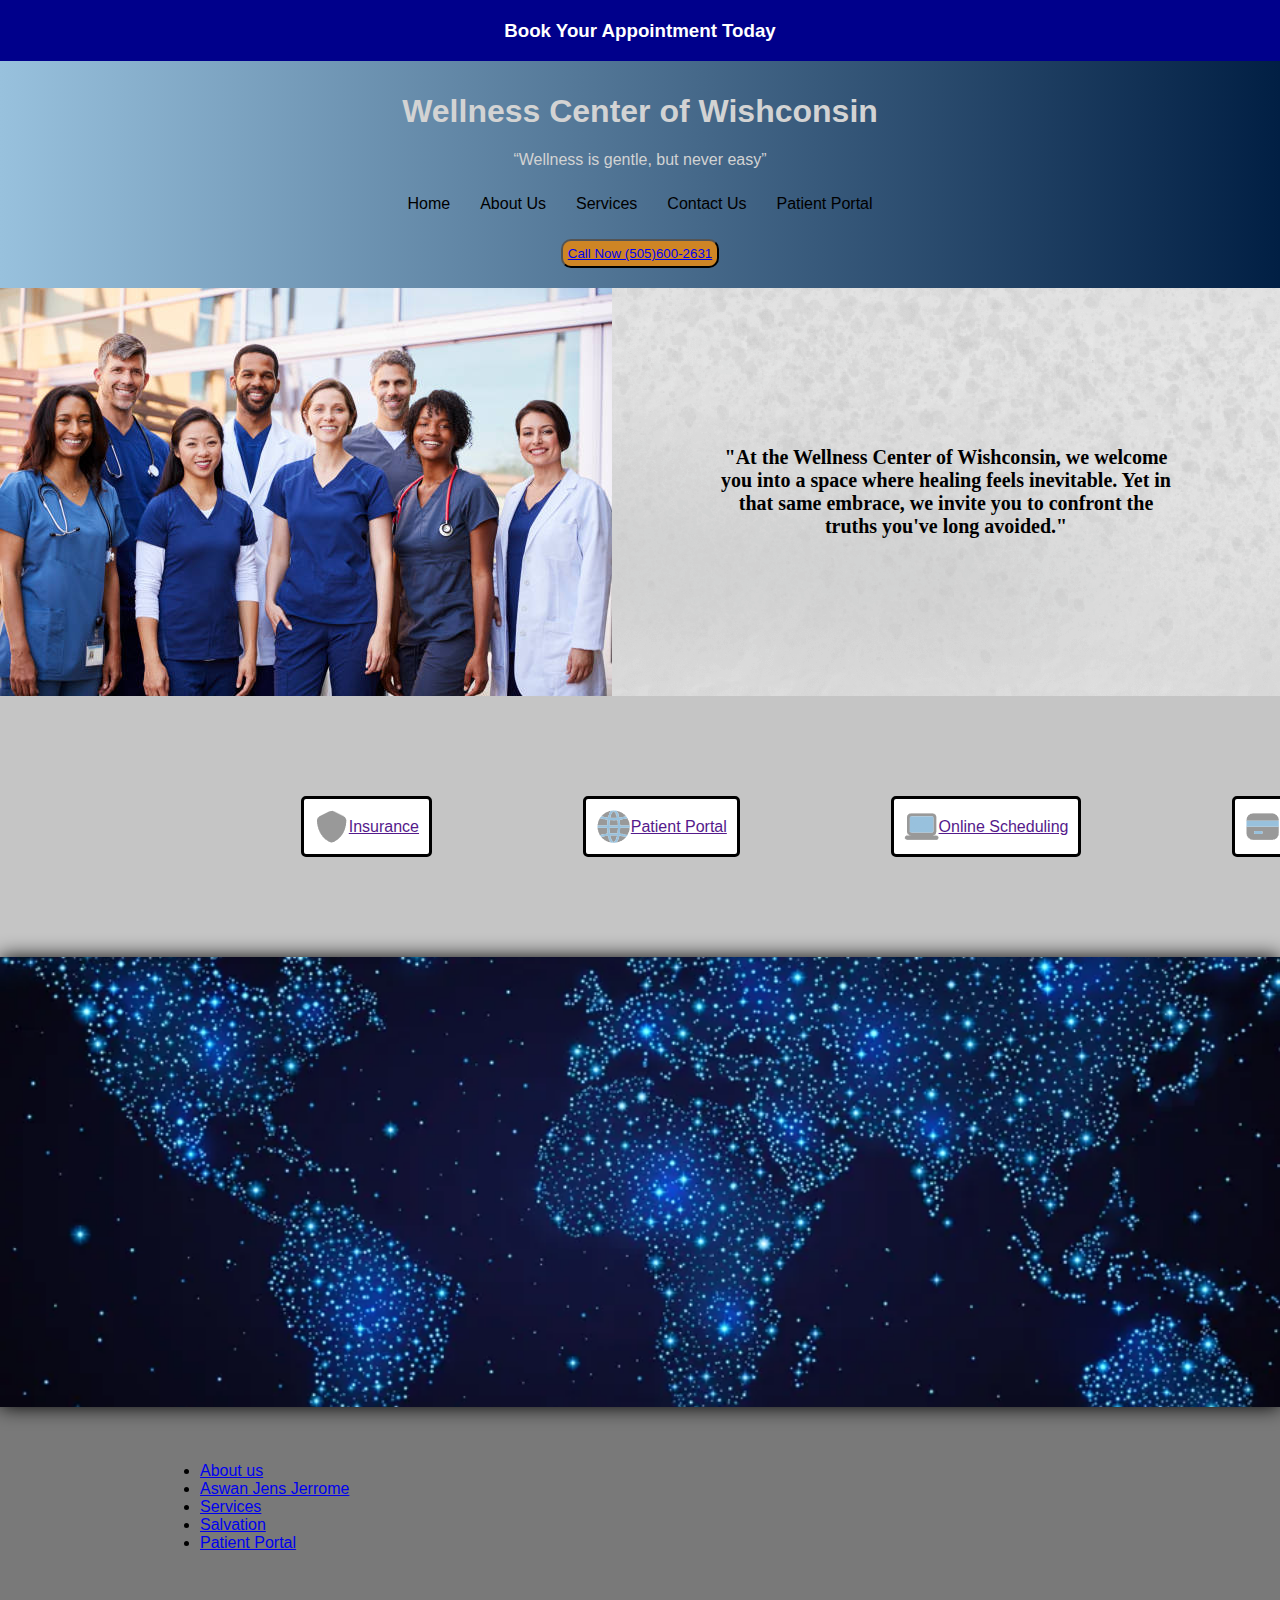
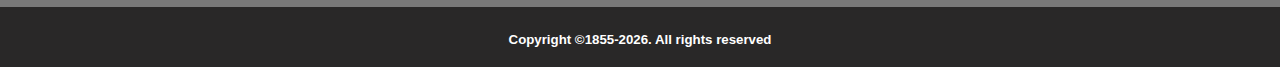
<file: index.html>
<!doctype html>
<html lang="en">
  <head>
    <meta charset="UTF-8" />
    <meta name="viewport" content="width=device-width, initial-scale=1.0" />
    <link rel="stylesheet" href="style.css" />
    <title>Wellness Center of Wishconsin</title>
  </head>

  <div class="top__banner">
    <h3>Book Your Appointment Today</h3>
  </div>

  <header>
    <h1>Wellness Center of Wishconsin</h1>
    <p>“Wellness is gentle, but never easy”</p>
    <ul class="top__nav">
      <li><a href="/index.html">Home</a></li>
      <li><a href="/pages/about_us.html">About Us</a></li>
      <li><a href="/pages/services.html">Services</a></li>
      <li><a href="/pages/contact_us.html">Contact Us</a></li>
      <li><a href="/pages/patient_portal.html">Patient Portal</a></li>
    </ul>

    <button class="call__btn">
      <a href="#909-390-0003">Call Now (505)600-2631</a>
    </button>
  </header>
  <body>
    <div class="mission__hero">
      <img src="images/doctors_group.png" class="mission__doctors" alt="" />
      <p class="mission">
        "At the Wellness Center of Wishconsin, we welcome you into a space where
        healing feels inevitable. Yet in that same embrace, we invite you to
        confront the truths you've long avoided."
      </p>
    </div>

    <div class="info__container">
      <div class="info__container-links">
        <div class="info__link">
          <img src="images/shield.png" alt="we_bring_gentle_joy" />
          <a href="">Insurance</a>
        </div>
        <div class="info__link">
          <img src="images/globe-alt-2.png" alt="we_kindly_have_patience" />
          <a href="">Patient Portal</a>
        </div>
        <div class="info__link">
          <img src="images/laptop.png" alt="control_thy_self_with_kindness" />
          <a href="">Online Scheduling</a>
        </div>
        <div class="info__link">
          <img
            src="images/credit-card-alt.png"
            alt="be_faithful_to_his_goodness"
          />
          <a href="">Billing</a>
        </div>
        <div class="info__link">
          <img src="images/donate-heart.png" alt="make_us_whole" />
          <a href="">Donate</a>
        </div>
      </div>
    </div>

    <div class="map">
      <iframe
        class="map__cords"
        src="https://www.google.com/maps/embed?pb=!1m18!1m12!1m3!1d15647.161268045278!2d142.18970026166318!3d11.350020659514104!2m3!1f0!2f0!3f0!3m2!1i1024!2i768!4f13.1!3m3!1m2!1s0x671058251b0ebcb3%3A0xc2b6c6da0e02933d!2sMariana%20Trench!5e0!3m2!1sen!2sus!4v1769845891855!5m2!1sen!2sus"
        width="1000"
        height="450"
        style="border: 0"
        allowfullscreen=""
        loading="lazy"
        referrerpolicy="no-referrer-when-downgrade"
      ></iframe>
    </div>
  </body>

  <footer class="footer">
    <div class="footer__items">
      <ul class="quicklinks">
        <li><a href="/pages/about_us.html">About us</a></li>
        <li>
          <a href="/website_2/Aswan_Jens_Jerrome.html">Aswan Jens Jerrome</a>
        </li>
        <li><a href="/pages/services.html">Services</a></li>
        <li><a href="/website_2/s_a_l_v_a_t_i_o_n.html">Salvation</a></li>
        <li><a href="#">Patient Portal</a></li>
      </ul>
    </div>

    <h5 class="copr">Copyright ©1855-2026. All rights reserved</h5>
  </footer>
</html>
</file>
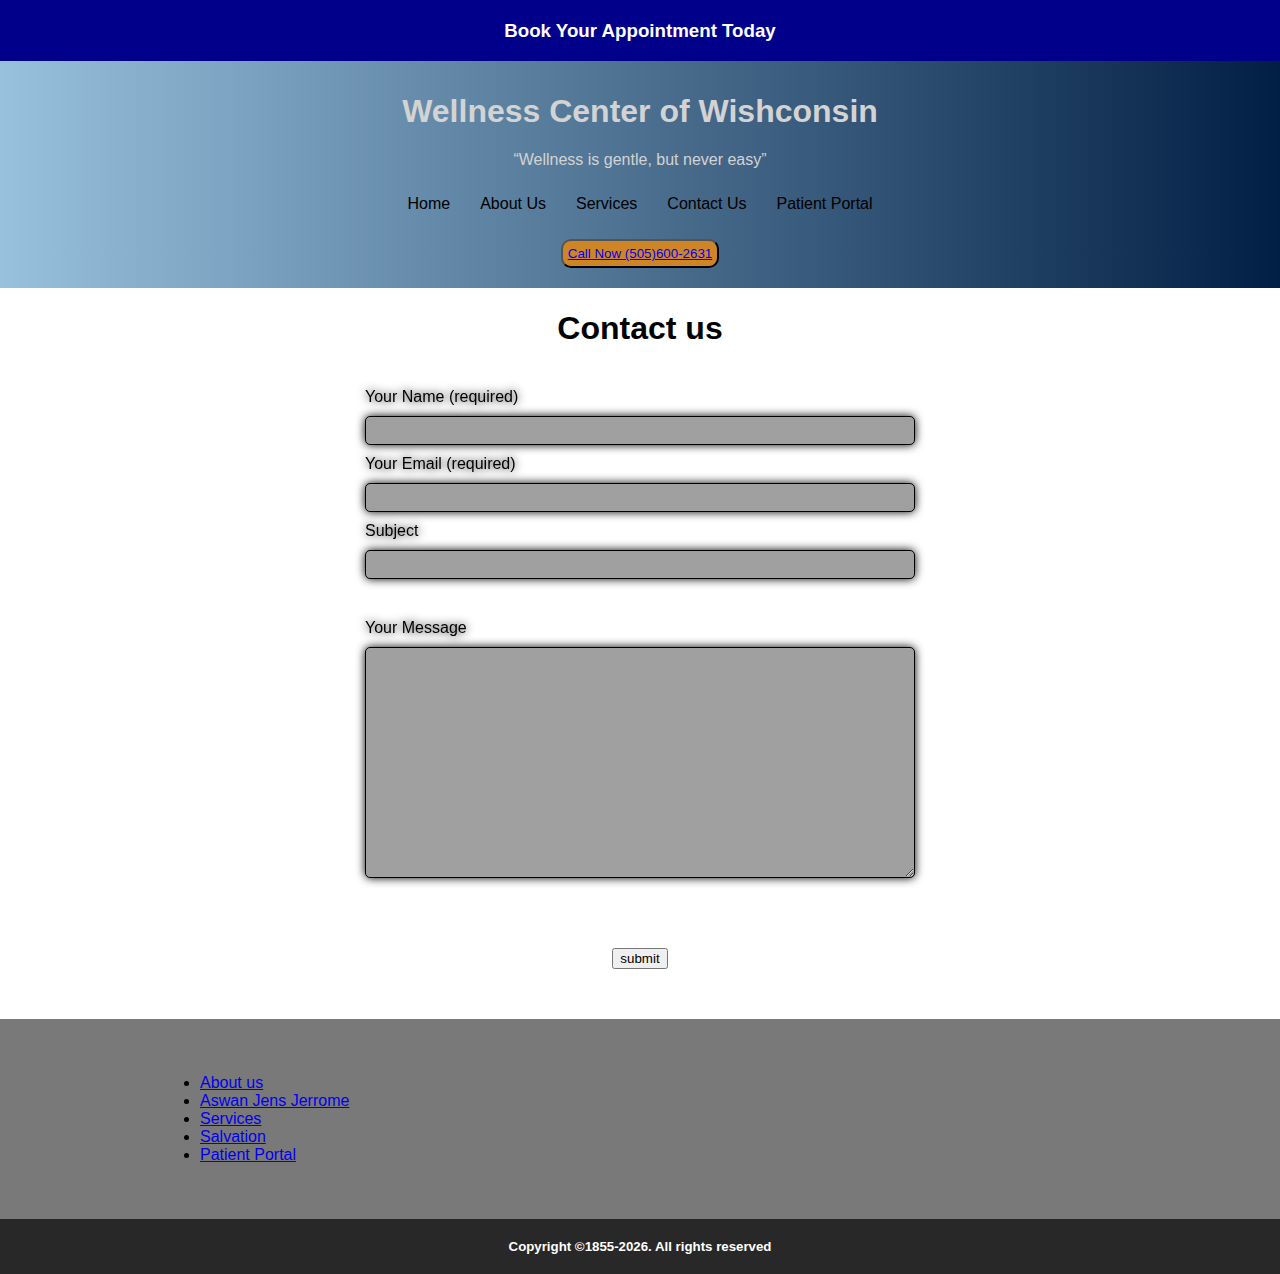
<file: pages/contact_us.html>
<!doctype html>
<html lang="en">
  <head>
    <meta charset="UTF-8" />
    <meta name="viewport" content="width=device-width, initial-scale=1.0" />
    <link rel="stylesheet" href="/pages/page css/contact_us.css" />
    <title>Wellness Center of Wishconsin</title>
  </head>
  <body>
    <div class="top__banner">
      <h3>Book Your Appointment Today</h3>
    </div>

    <header>
      <h1>Wellness Center of Wishconsin</h1>
      <p>“Wellness is gentle, but never easy”</p>
      <ul class="top__nav">
        <li><a href="/index.html">Home</a></li>
        <li><a href="/pages/about_us.html">About Us</a></li>
        <li><a href="/pages/services.html">Services</a></li>
        <li><a href="/pages/contact_us.html">Contact Us</a></li>
        <li><a href="/pages/patient_portal.html">Patient Portal</a></li>
      </ul>

      <button class="call__btn">
        <a href="#909-390-0003">Call Now (505)600-2631</a>
      </button>
    </header>

    <h1 class="contact_us">Contact us</h1>
    <form action="/website_2/s_u_b_m_i_t.html">
      <div class="app__box">
        <div class="app__box-items">
          <label for="name">Your Name (required)</label>
          <input class="name" type="text" required />
          <label>Your Email (required)</label>
          <input class="email" type="email" required />
          <label>Subject</label>
          <input class="subject" type="text" />
        </div>
        <div class="message__box">
          <div class="message__box-items">
            <label for="message">Your Message</label>
            <textarea class="message__box-main" rows="15" cols="50"></textarea>
          </div>
        </div>
        <div class="btn__submit">
          <input type="submit" value="submit" />
        </div>
      </div>
    </form>
  </body>

  <footer class="footer">
    <div class="footer__items">
      <ul class="quicklinks">
        <li><a href="/pages/about_us.html">About us</a></li>
        <li>
          <a href="/website_2/Aswan_Jens_Jerrome.html">Aswan Jens Jerrome</a>
        </li>
        <li><a href="/pages/services.html">Services</a></li>
        <li><a href="#">Salvation</a></li>
        <li><a href="#">Patient Portal</a></li>
      </ul>
    </div>

    <h5 class="copr">Copyright ©1855-2026. All rights reserved</h5>
  </footer>
</html>
</file>
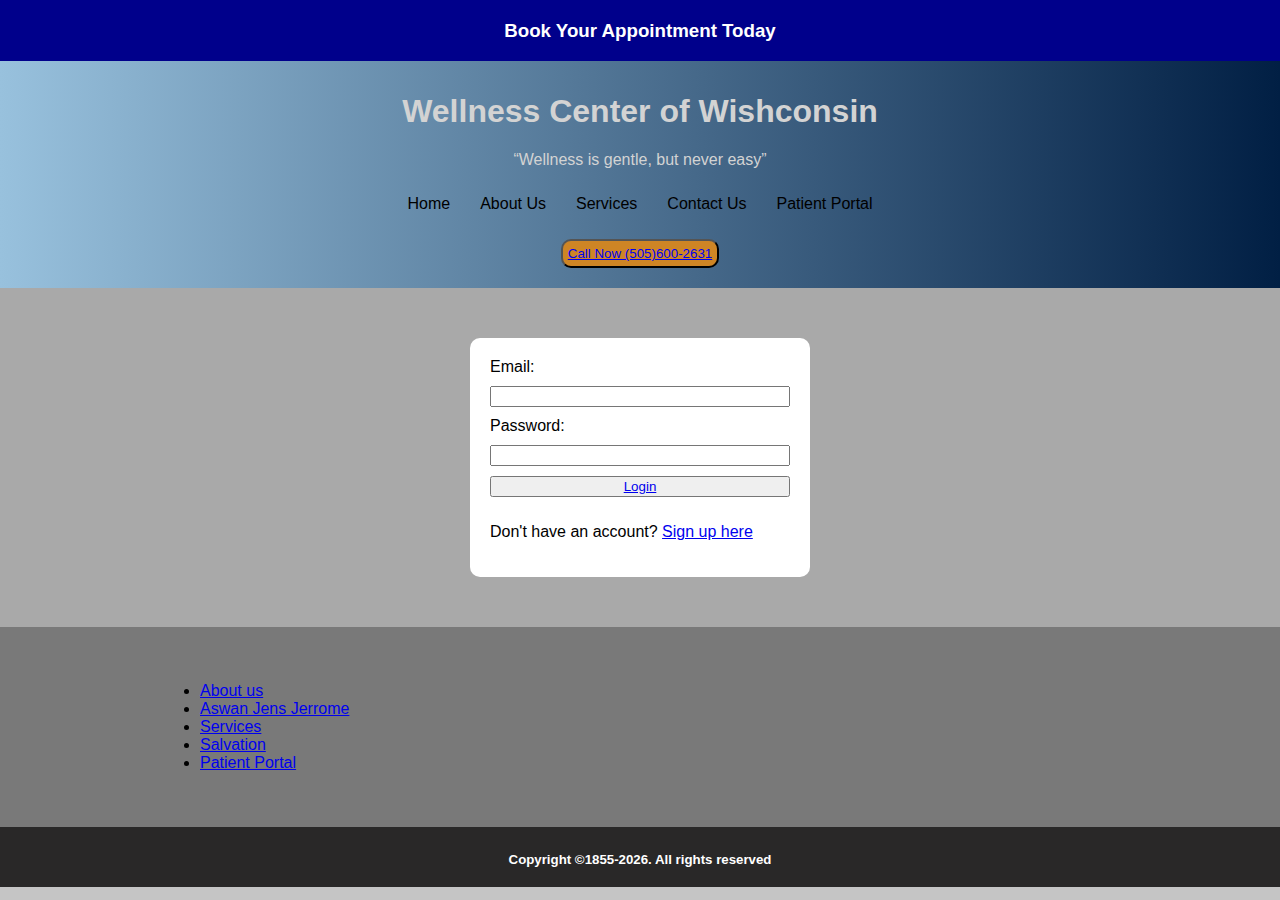
<file: pages/patient_portal.html>
<!doctype html>
<html lang="en">
  <head>
    <meta charset="UTF-8" />
    <meta name="viewport" content="width=device-width, initial-scale=1.0" />
    <link rel="stylesheet" href="/pages/page css/patient_portal.css" />
    <title>Wellness Center of Wishconsin</title>
  </head>

  <div class="top__banner">
    <h3>Book Your Appointment Today</h3>
  </div>

  <header>
    <h1>Wellness Center of Wishconsin</h1>
    <p>“Wellness is gentle, but never easy”</p>
    <ul class="top__nav">
      <li><a href="/index.html">Home</a></li>
      <li><a href="/pages/about_us.html">About Us</a></li>
      <li><a href="/pages/services.html">Services</a></li>
      <li><a href="/pages/contact_us.html">Contact Us</a></li>
      <li><a href="/pages/patient_portal.html">Patient Portal</a></li>
    </ul>

    <button class="call__btn">
      <a href="#909-390-0003">Call Now (505)600-2631</a>
    </button>
  </header>

  <body>
    <div class="login__container">
      <div class="login">
        <div class="login__form">
          Email:
          <input type="email" name="" id="" required />
          Password:
          <input type="password" name="" id="" required />
          <button type="button"><a href="#">Login</a></button>
          <p>Don't have an account? <a href="#">Sign up here</a></p>
        </div>
      </div>
    </div>
  </body>
  <footer class="footer">
    <div class="footer__items">
      <ul class="quicklinks">
        <li><a href="/pages/about_us.html">About us</a></li>
        <li>
          <a href="/website_2/Aswan_Jens_Jerrome.html">Aswan Jens Jerrome</a>
        </li>
        <li><a href="/pages/services.html">Services</a></li>
        <li><a href="/website_2/s_a_l_v_a_t_i_o_n.html">Salvation</a></li>
        <li><a href="#">Patient Portal</a></li>
      </ul>
    </div>

    <h5 class="copr">Copyright ©1855-2026. All rights reserved</h5>
  </footer>
</html>
</file>
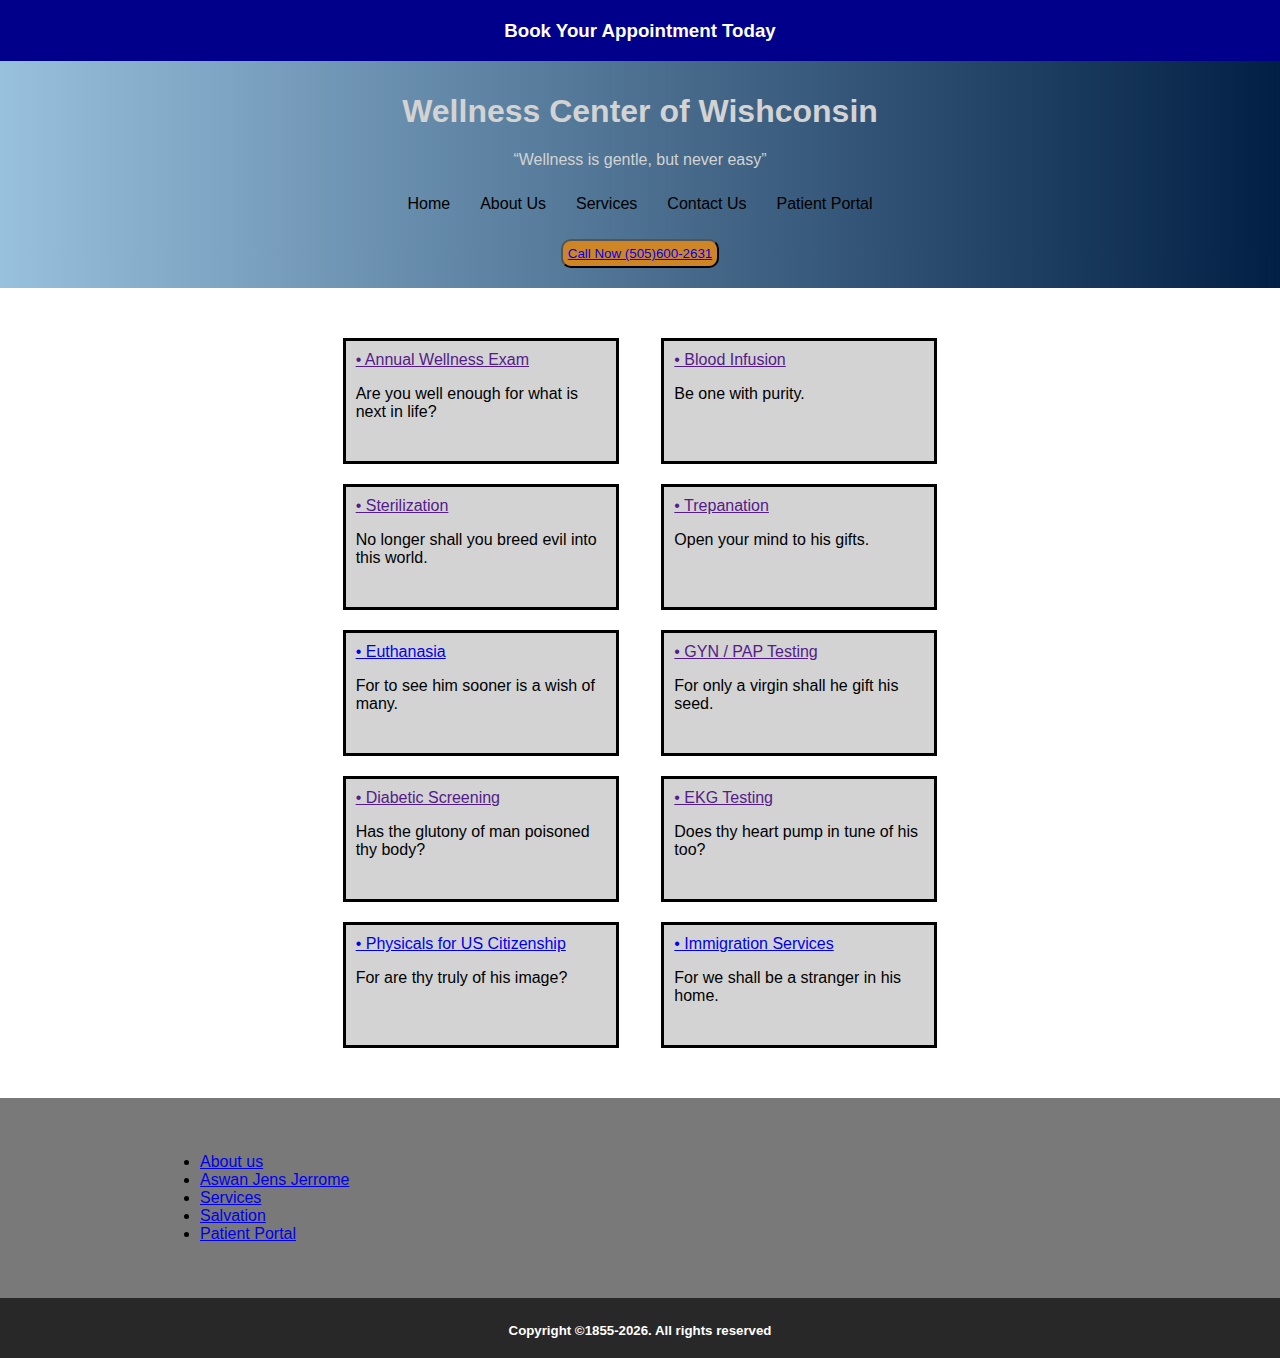
<file: pages/services.html>
<!doctype html>
<html lang="en">
  <head>
    <meta charset="UTF-8" />
    <meta name="viewport" content="width=device-width, initial-scale=1.0" />
    <link rel="stylesheet" href="/pages/page css/services.css" />
    <title>Wellness Center of Wishconsin</title>
  </head>

  <div class="top__banner">
    <h3>Book Your Appointment Today</h3>
  </div>

 <header>
    <h1>Wellness Center of Wishconsin</h1>
    <p>“Wellness is gentle, but never easy”</p>
    <ul class="top__nav">
      <li><a href="/index.html">Home</a></li>
      <li><a href="/pages/about_us.html">About Us</a></li>
      <li><a href="/pages/services.html">Services</a></li>
      <li><a href="/pages/contact_us.html">Contact Us</a></li>
      <li><a href="/pages/patient_portal.html">Patient Portal</a></li>
    </ul>

    <button class="call__btn">
      <a href="#909-390-0003">Call Now (505)600-2631</a>
    </button>
  </header>
  <section class="services">
    <ul class="service__list">
      <li class="service__list-items">
        <a href="">• Annual Wellness Exam</a>
        <p>Are you well enough for what is next in life?</p>
      </li>
      <li class="service__list-items">
        <a href="">• Blood Infusion</a>
        <p>Be one with purity.</p>
      </li>
      <li class="service__list-items">
        <a href="">• Sterilization</a>
        <p>No longer shall you breed evil into this world.</p>
      </li>
      <li class="service__list-items">
        <a href="">• Trepanation</a>
        <p>Open your mind to his gifts.</p>
      </li>
      <li class="service__list-items">
        <a href="/website_2/a_w_a_k_e_n.html">• Euthanasia</a>
        <p>For to see him sooner is a wish of many.</p>
      </li>
      <li class="service__list-items">
        <a href="">• GYN / PAP Testing</a>
        <p>For only a virgin shall he gift his seed.</p>
      </li>
      <li class="service__list-items">
        <a href="">• Diabetic Screening</a>
        <p>Has the glutony of man poisoned thy body?</p>
      </li>
      <li class="service__list-items">
        <a href="">• EKG Testing</a>
        <p>Does thy heart pump in tune of his too?</p>
      </li>
      <li class="service__list-items">
        <a href="/website_2/s_c_h_i_s_m.html">• Physicals for US Citizenship</a>
        <p>For are thy truly of his image?</p>
      </li>

      <li class="service__list-items">
        <a href="/website_2/f_o_u_n_d_a_t_i_o_n.html">• Immigration Services</a>
        <p>For we shall be a stranger in his home.</p>
      </li>
    </ul>

  </section>
</body>

  <footer class="footer">
    <div class="footer__items">
      <ul class="quicklinks">
        <li><a href="/pages/about_us.html">About us</a></li>
        <li><a href="#">Aswan Jens Jerrome</a></li>
        <li><a href="/pages/services.html">Services</a></li>
        <li><a href="#">Salvation</a></li>
        <li><a href="#">Patient Portal</a></li>
      </ul>
    </div>

    <h5 class="copr">Copyright ©1855-2026. All rights reserved</h5>
  </footer>
</html>
</file>
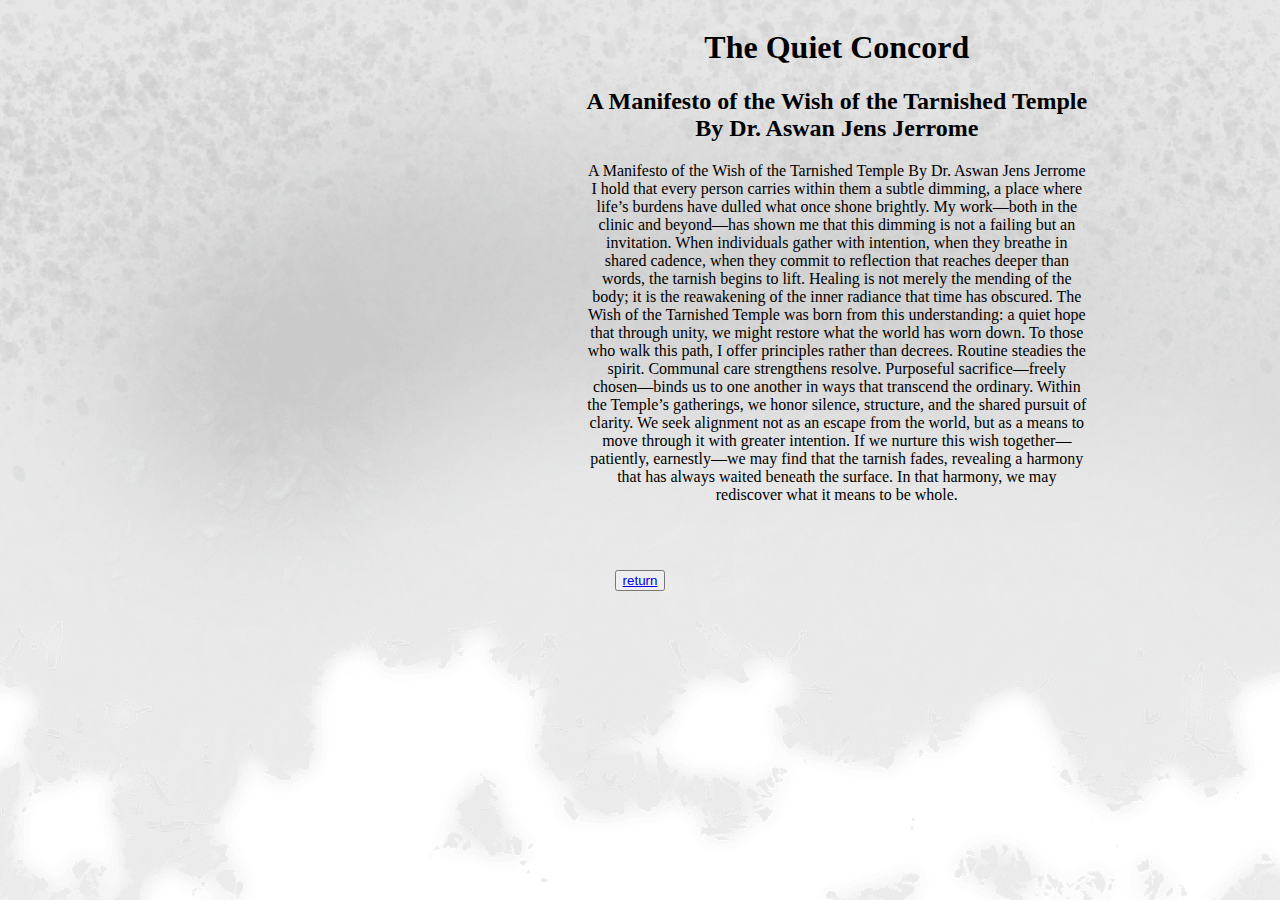
<file: website_2/a_w_a_k_e_n.html>
<!doctype html>
<html lang="en">
  <head>
    <meta charset="UTF-8" />
    <meta name="viewport" content="width=device-width, initial-scale=1.0" />
    <link rel="stylesheet" href="/website_2/css/a_w_a_k_e_n.css" />
    <title>Document</title>
  </head>
  <body>
    <div class="manifesto">
      <div class="manifesto__text">
        <h1>The Quiet Concord</h1>
        <h2>
          A Manifesto of the Wish of the Tarnished Temple By Dr. Aswan Jens
          Jerrome
        </h2>
        <p>
          A Manifesto of the Wish of the Tarnished Temple By Dr. Aswan Jens
          Jerrome I hold that every person carries within them a subtle dimming,
          a place where life’s burdens have dulled what once shone brightly. My
          work—both in the clinic and beyond—has shown me that this dimming is
          not a failing but an invitation. When individuals gather with
          intention, when they breathe in shared cadence, when they commit to
          reflection that reaches deeper than words, the tarnish begins to lift.
          Healing is not merely the mending of the body; it is the reawakening
          of the inner radiance that time has obscured. The Wish of the
          Tarnished Temple was born from this understanding: a quiet hope that
          through unity, we might restore what the world has worn down. To those
          who walk this path, I offer principles rather than decrees. Routine
          steadies the spirit. Communal care strengthens resolve. Purposeful
          sacrifice—freely chosen—binds us to one another in ways that transcend
          the ordinary. Within the Temple’s gatherings, we honor silence,
          structure, and the shared pursuit of clarity. We seek alignment not as
          an escape from the world, but as a means to move through it with
          greater intention. If we nurture this wish together—patiently,
          earnestly—we may find that the tarnish fades, revealing a harmony that
          has always waited beneath the surface. In that harmony, we may
          rediscover what it means to be whole.
        </p>
      </div>
    </div>
    <div class="return">
      <button><a href="/index.html">return</a></button>
    </div>
  </body>
</html>
</file>
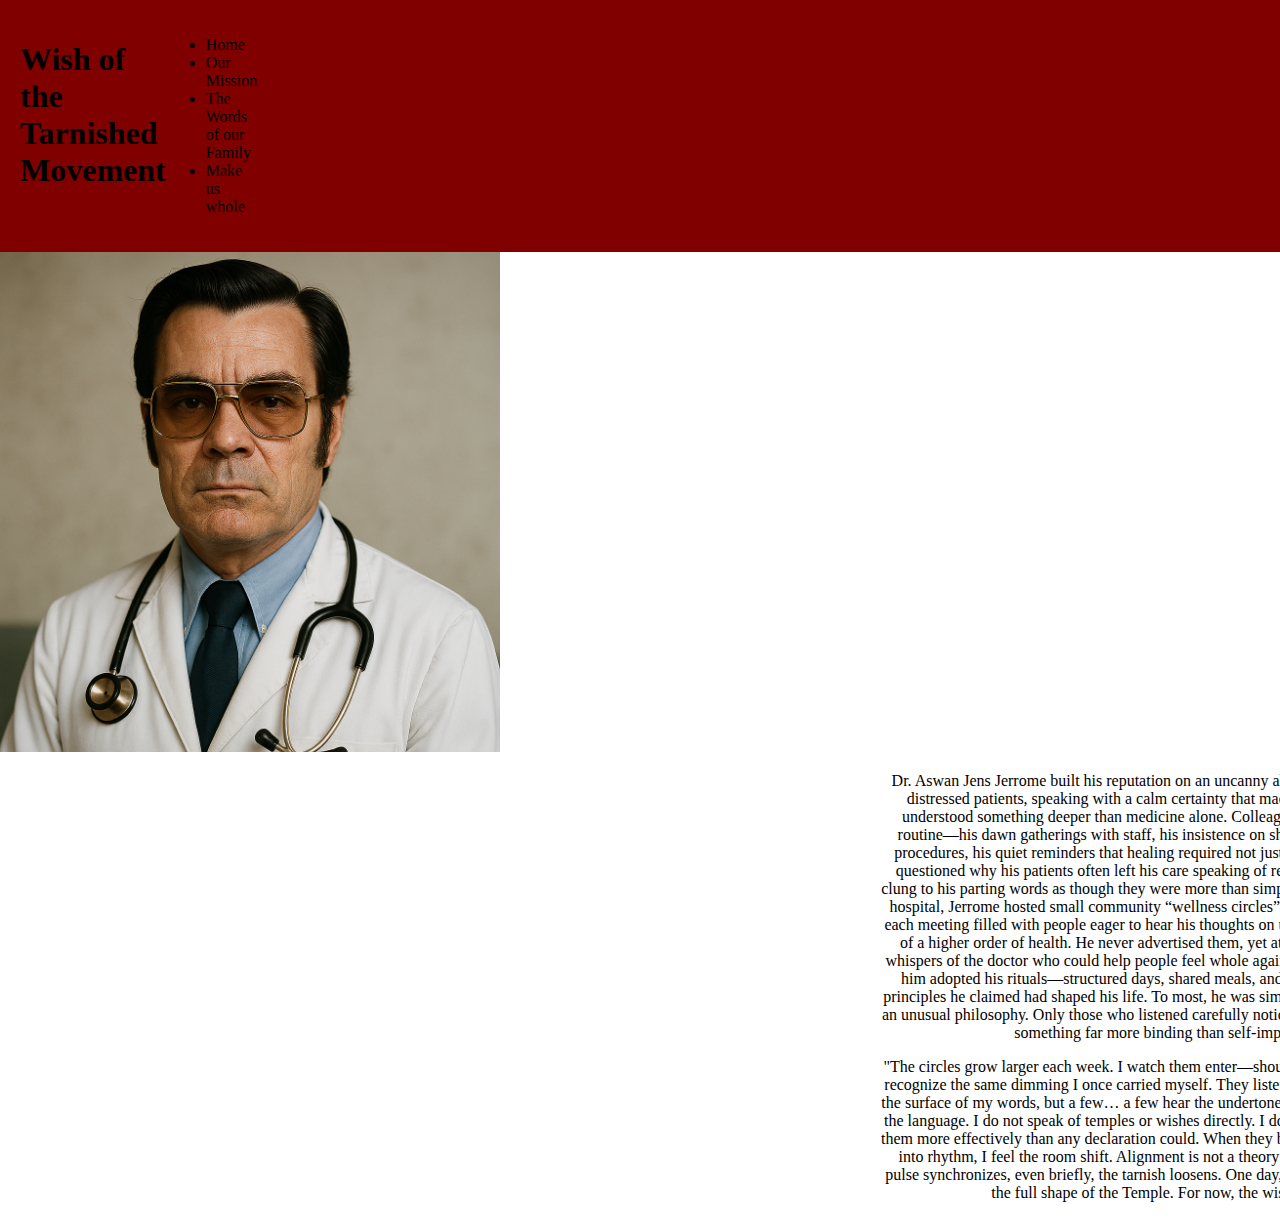
<file: website_2/Aswan_Jens_Jerrome.html>
<!doctype html>
<html lang="en">
  <head>
    <meta charset="UTF-8" />
    <meta name="viewport" content="width=device-width, initial-scale=1.0" />
    <title>Document</title>
    <link rel="stylesheet" href="/website_2/css/aswan.css" />
  </head>

  <header class="header__nav">
    <h1>Wish of the Tarnished Movement</h1>
    <ul class="header__nav-list">
      <li>Home</li>
      <li>Our Mission</li>
      <li>The Words of our Family</li>
      <li>Make us whole</li>
    </ul>
  </header>

  <body>
    <img src="/images/jj_doctor.png" height="500px" alt="" />
    <div class="bio">
      <p>
        Dr. Aswan Jens Jerrome built his reputation on an uncanny ability to
        soothe even the most distressed patients, speaking with a calm certainty
        that made people feel as though he understood something deeper than
        medicine alone. Colleagues admired his devotion to routine—his dawn
        gatherings with staff, his insistence on shared reflection before major
        procedures, his quiet reminders that healing required not just skill,
        but alignment. No one questioned why his patients often left his care
        speaking of renewed purpose, or why they clung to his parting words as
        though they were more than simple encouragement. Outside the hospital,
        Jerrome hosted small community “wellness circles” that grew steadily in
        number, each meeting filled with people eager to hear his thoughts on
        unity, sacrifice, and the pursuit of a higher order of health. He never
        advertised them, yet attendance swelled, drawn by whispers of the doctor
        who could help people feel whole again. Those who stayed closest to him
        adopted his rituals—structured days, shared meals, and a reverence for
        the guiding principles he claimed had shaped his life. To most, he was
        simply a dedicated physician with an unusual philosophy. Only those who
        listened carefully noticed how his teachings hinted at something far
        more binding than self‑improvement.
      </p>

      <p>
        "The circles grow larger each week. I watch them enter—shoulders tight,
        eyes dulled—and I recognize the same dimming I once carried myself. They
        listen closely now. Some hear only the surface of my words, but a few… a
        few hear the undertone. They sense the shape beneath the language. I do
        not speak of temples or wishes directly. I do not need to. The rituals
        guide them more effectively than any declaration could. When they
        breathe together, when they fall into rhythm, I feel the room shift.
        Alignment is not a theory; it is a pulse. And when that pulse
        synchronizes, even briefly, the tarnish loosens. One day, perhaps, they
        will understand the full shape of the Temple. For now, the wish is
        enough."
      </p>
    </div>
  </body>
</html>
</file>
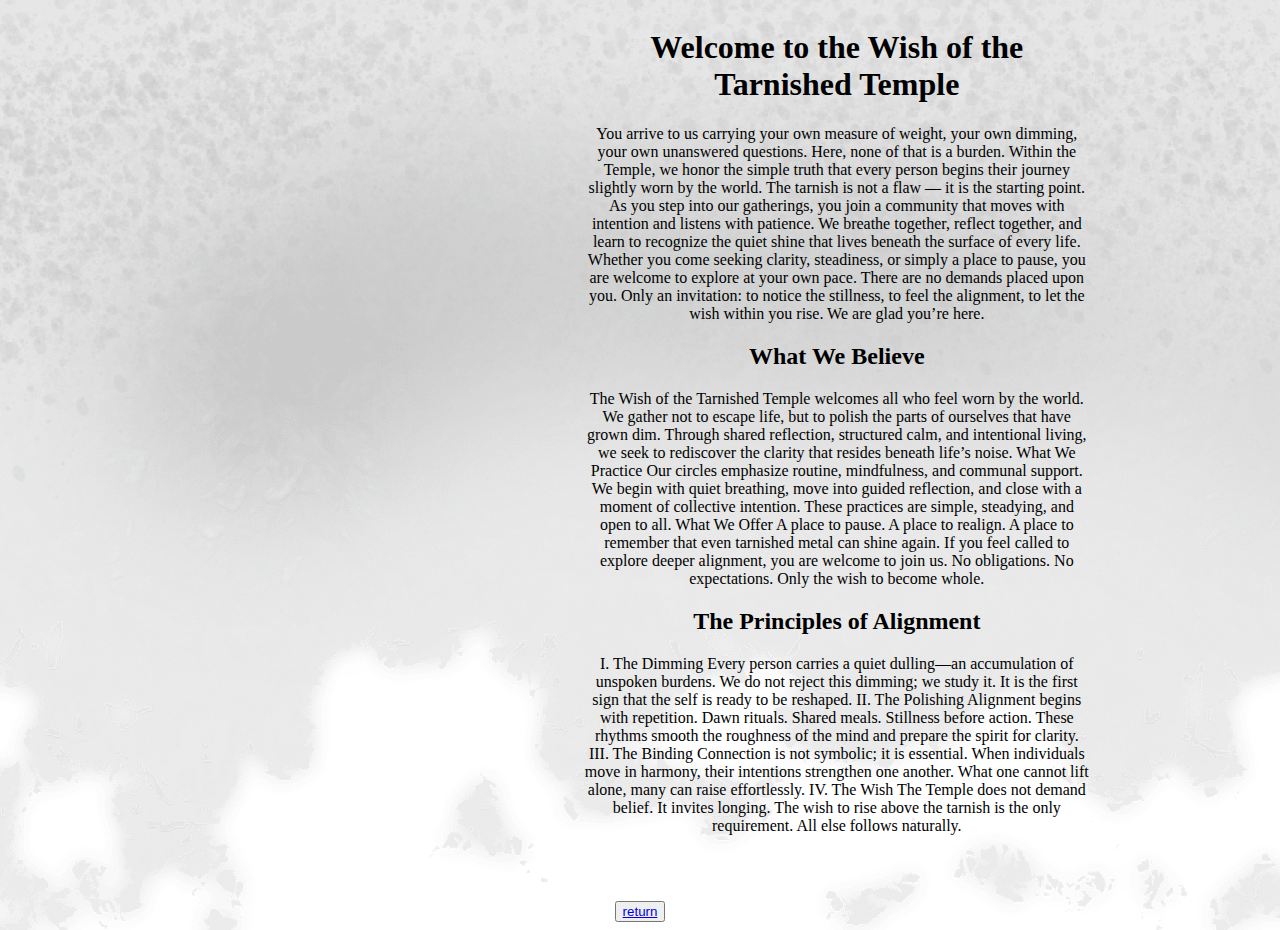
<file: website_2/f_o_u_n_d_a_t_i_o_n.html>
<!doctype html>
<html lang="en">
  <head>
    <meta charset="UTF-8" />
    <meta name="viewport" content="width=device-width, initial-scale=1.0" />
    <link rel="stylesheet" href="/website_2/css/f_o_u_n_d_a_t_i_o_n.css" />
    <title>Document</title>
  </head>
  <body>
    <div class="welcome">
      <div>
        <h1>Welcome to the Wish of the Tarnished Temple</h1>
        <p>
          You arrive to us carrying your own measure of weight, your own
          dimming, your own unanswered questions. Here, none of that is a
          burden. Within the Temple, we honor the simple truth that every person
          begins their journey slightly worn by the world. The tarnish is not a
          flaw — it is the starting point. As you step into our gatherings, you
          join a community that moves with intention and listens with patience.
          We breathe together, reflect together, and learn to recognize the
          quiet shine that lives beneath the surface of every life. Whether you
          come seeking clarity, steadiness, or simply a place to pause, you are
          welcome to explore at your own pace. There are no demands placed upon
          you. Only an invitation: to notice the stillness, to feel the
          alignment, to let the wish within you rise. We are glad you’re here.
        </p>

        <h2>What We Believe</h2>
        <p>
          The Wish of the Tarnished Temple welcomes all who feel worn by the
          world. We gather not to escape life, but to polish the parts of
          ourselves that have grown dim. Through shared reflection, structured
          calm, and intentional living, we seek to rediscover the clarity that
          resides beneath life’s noise. What We Practice Our circles emphasize
          routine, mindfulness, and communal support. We begin with quiet
          breathing, move into guided reflection, and close with a moment of
          collective intention. These practices are simple, steadying, and open
          to all. What We Offer A place to pause. A place to realign. A place to
          remember that even tarnished metal can shine again. If you feel called
          to explore deeper alignment, you are welcome to join us. No
          obligations. No expectations. Only the wish to become whole.
        </p>
        <h2>The Principles of Alignment</h2>
        <p>
          I. The Dimming Every person carries a quiet dulling—an accumulation of
          unspoken burdens. We do not reject this dimming; we study it. It is
          the first sign that the self is ready to be reshaped. II. The
          Polishing Alignment begins with repetition. Dawn rituals. Shared
          meals. Stillness before action. These rhythms smooth the roughness of
          the mind and prepare the spirit for clarity. III. The Binding
          Connection is not symbolic; it is essential. When individuals move in
          harmony, their intentions strengthen one another. What one cannot lift
          alone, many can raise effortlessly. IV. The Wish The Temple does not
          demand belief. It invites longing. The wish to rise above the tarnish
          is the only requirement. All else follows naturally.
        </p>
      </div>
    </div>
    <div class="return">
      <button><a href="/index.html">return</a></button>
    </div>
  </body>
</html>
</file>
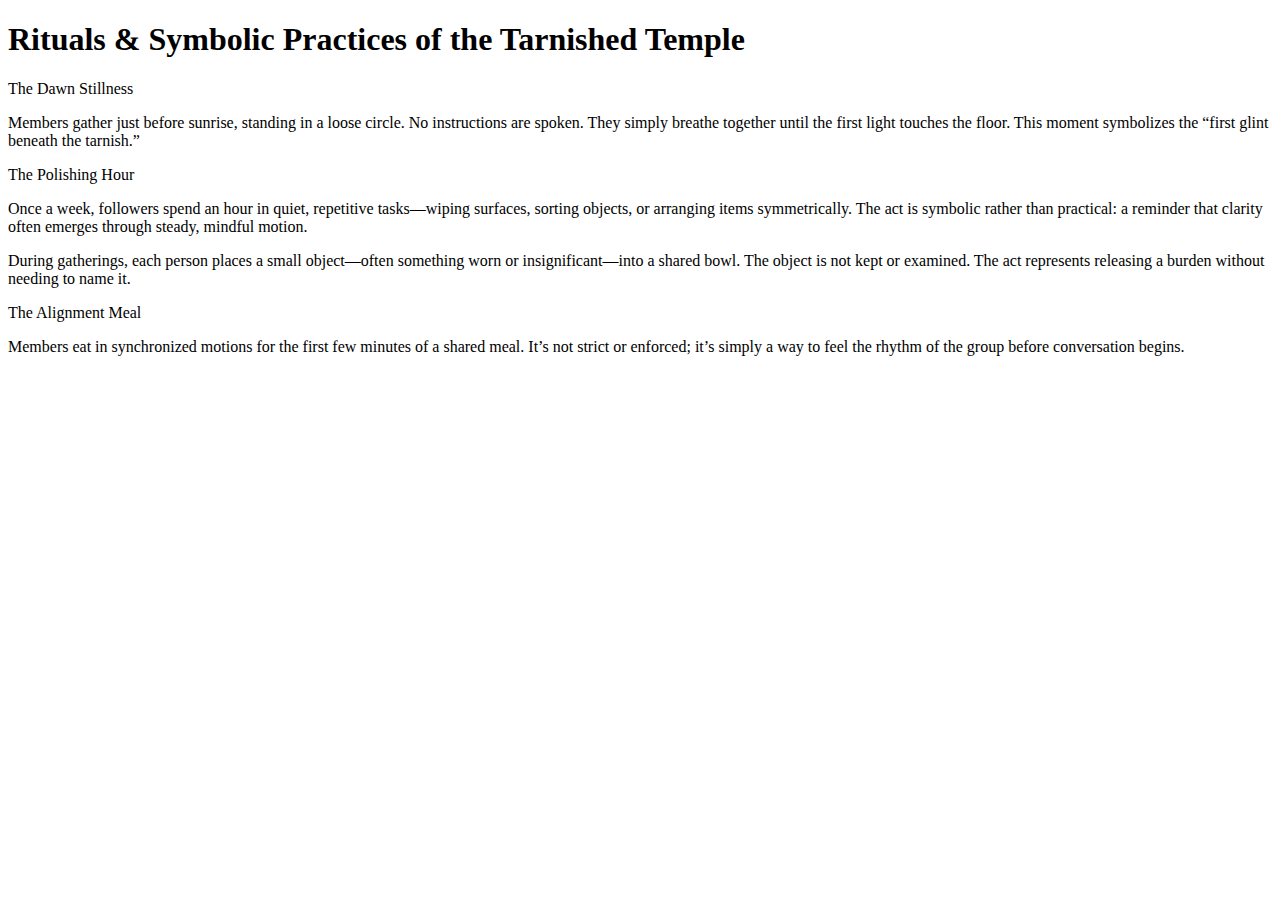
<file: website_2/s_a_l_v_a_t_i_o_n.html>
<!doctype html>
<html lang="en">
  <head>
    <meta charset="UTF-8" />
    <meta name="viewport" content="width=device-width, initial-scale=1.0" />
    <title>Document</title>
  </head>
  <body>
    <h1>Rituals & Symbolic Practices of the Tarnished Temple</h1>
    <p>The Dawn Stillness</p>
    <p>
      Members gather just before sunrise, standing in a loose circle. No
      instructions are spoken. They simply breathe together until the first
      light touches the floor. This moment symbolizes the “first glint beneath
      the tarnish.”
    </p>
    <p>The Polishing Hour</p>
    <p>
      Once a week, followers spend an hour in quiet, repetitive tasks—wiping
      surfaces, sorting objects, or arranging items symmetrically. The act is
      symbolic rather than practical: a reminder that clarity often emerges
      through steady, mindful motion.
    </p>
    <p>
      During gatherings, each person places a small object—often something worn
      or insignificant—into a shared bowl. The object is not kept or examined.
      The act represents releasing a burden without needing to name it.
    </p>
    <p>The Alignment Meal</p>
    <p>
      Members eat in synchronized motions for the first few minutes of a shared
      meal. It’s not strict or enforced; it’s simply a way to feel the rhythm of
      the group before conversation begins.
    </p>
  </body>
</html>
</file>
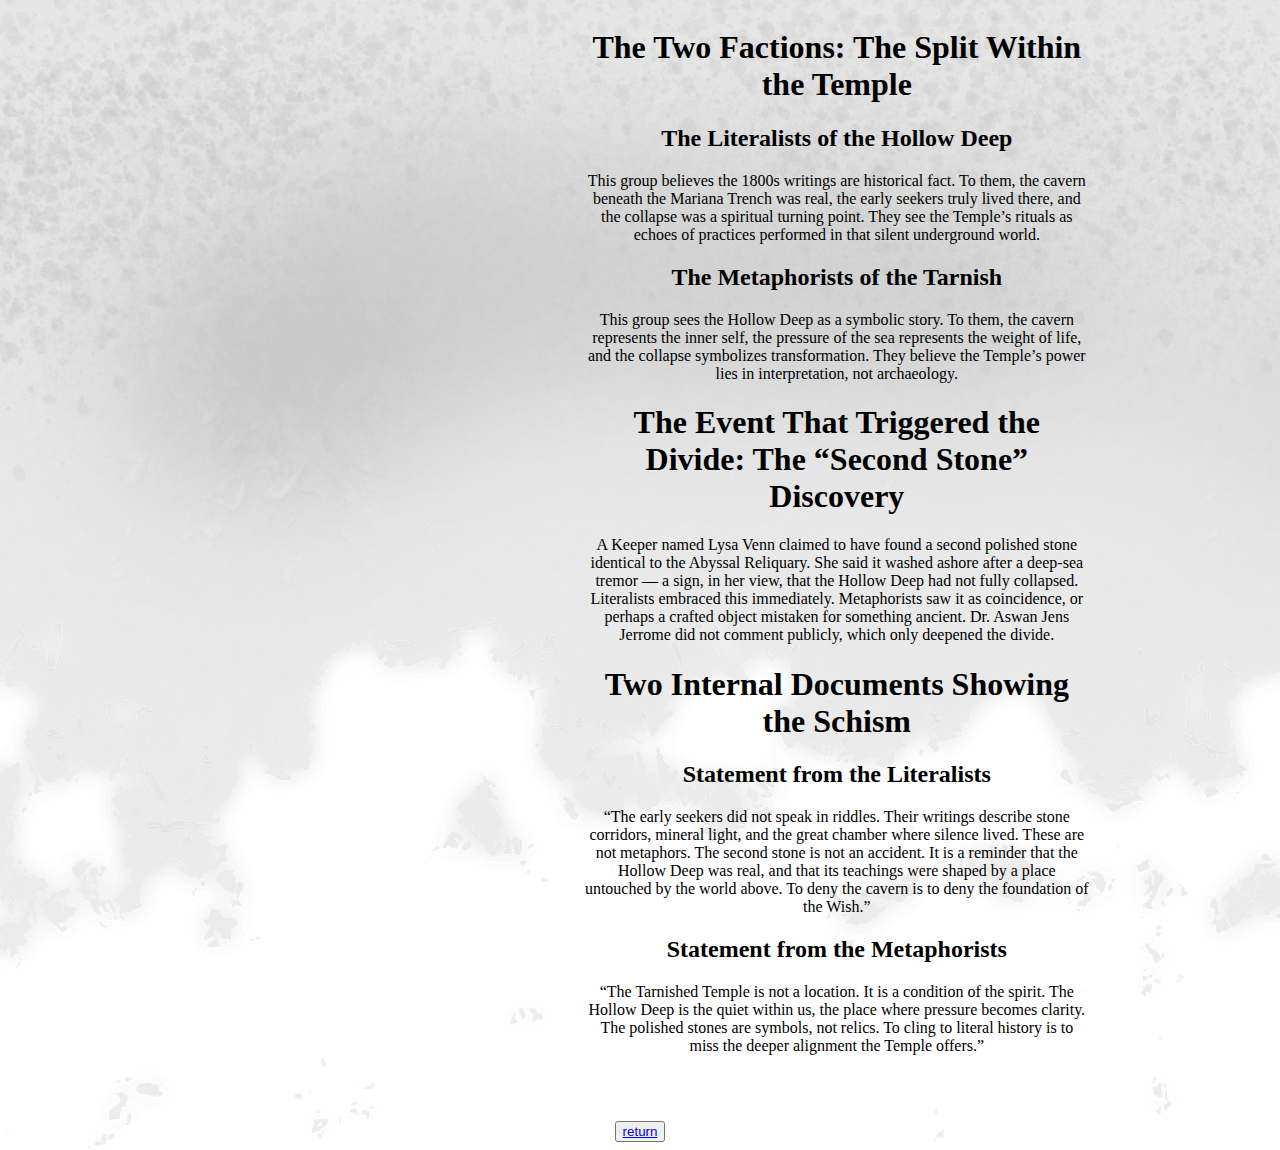
<file: website_2/s_c_h_i_s_m.html>
<!doctype html>
<html lang="en">
  <head>
    <meta charset="UTF-8" />
    <meta name="viewport" content="width=device-width, initial-scale=1.0" />
    <link rel="stylesheet" href="/website_2/css/s_c_h_i_s_m.css" />
    <title>Document</title>
  </head>
  <body>
    <div class="our__history">
      <div class="our__history-text">
        <h1>The Two Factions: The Split Within the Temple</h1>
        <h2>The Literalists of the Hollow Deep</h2>
        <p>
          This group believes the 1800s writings are historical fact. To them,
          the cavern beneath the Mariana Trench was real, the early seekers
          truly lived there, and the collapse was a spiritual turning point.
          They see the Temple’s rituals as echoes of practices performed in that
          silent underground world.
        </p>
        <h2>The Metaphorists of the Tarnish</h2>
        <p>
          This group sees the Hollow Deep as a symbolic story. To them, the
          cavern represents the inner self, the pressure of the sea represents
          the weight of life, and the collapse symbolizes transformation. They
          believe the Temple’s power lies in interpretation, not archaeology.
        </p>
        <h1>
          The Event That Triggered the Divide: The “Second Stone” Discovery
        </h1>
        <p>
          A Keeper named Lysa Venn claimed to have found a second polished stone
          identical to the Abyssal Reliquary. She said it washed ashore after a
          deep‑sea tremor — a sign, in her view, that the Hollow Deep had not
          fully collapsed. Literalists embraced this immediately. Metaphorists
          saw it as coincidence, or perhaps a crafted object mistaken for
          something ancient. Dr. Aswan Jens Jerrome did not comment publicly,
          which only deepened the divide.
        </p>
        <h1>Two Internal Documents Showing the Schism</h1>
        <h2>Statement from the Literalists</h2>
        <p>
          “The early seekers did not speak in riddles. Their writings describe
          stone corridors, mineral light, and the great chamber where silence
          lived. These are not metaphors. The second stone is not an accident.
          It is a reminder that the Hollow Deep was real, and that its teachings
          were shaped by a place untouched by the world above. To deny the
          cavern is to deny the foundation of the Wish.”
        </p>
        <h2>Statement from the Metaphorists</h2>
        <p>
          “The Tarnished Temple is not a location. It is a condition of the
          spirit. The Hollow Deep is the quiet within us, the place where
          pressure becomes clarity. The polished stones are symbols, not relics.
          To cling to literal history is to miss the deeper alignment the Temple
          offers.”
        </p>
      </div>
    </div>
    <div class="return">
      <button><a href="/index.html">return</a></button>
    </div>
  </body>
</html>
</file>
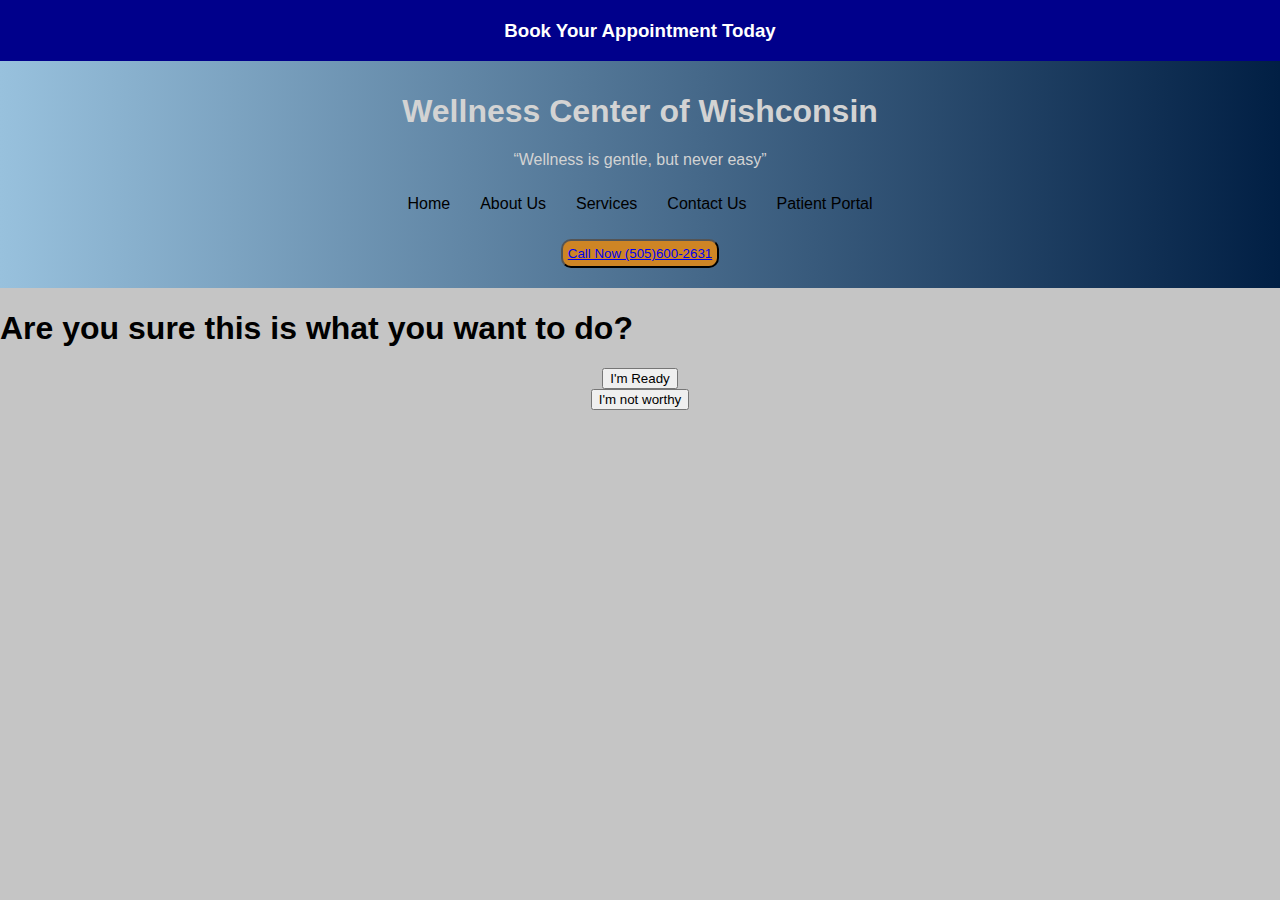
<file: website_2/s_u_b_m_i_t.html>
<!doctype html>
<html lang="en">
  <head>
    <meta charset="UTF-8" />
    <meta name="viewport" content="width=device-width, initial-scale=1.0" />
    <link rel="stylesheet" href="/website_2/css/s_u_b_m_i_t.css" />
    <title>Document</title>
  </head>
  <body>
    <div class="top__banner">
      <h3>Book Your Appointment Today</h3>
    </div>

    <header>
      <h1>Wellness Center of Wishconsin</h1>
      <p>“Wellness is gentle, but never easy”</p>
      <ul class="top__nav">
        <li><a href="/index.html">Home</a></li>
        <li><a href="/pages/about_us.html">About Us</a></li>
        <li><a href="/pages/services.html">Services</a></li>
        <li><a href="/pages/contact_us.html">Contact Us</a></li>
        <li><a href="/pages/patient_portal.html">Patient Portal</a></li>
      </ul>

      <button class="call__btn">
        <a href="#909-390-0003">Call Now (505)600-2631</a>
      </button>
    </header>
    <h1>Are you sure this is what you want to do?</h1>
    <div class="btn__group">
      <div>
        <form action="">
          <input type="submit" value="I'm Ready" />
        </form>
        <form action="/index.html">
          <input type="submit" value="I'm not worthy" />
        </form>
      </div>
    </div>
  </body>
</html>
</file>
<file: style.css>
html body {
  padding: 0;
  margin: 0;
  font-family:
    "Lucida Sans", "Lucida Sans Regular", "Lucida Grande",
    "Lucida Sans Unicode", Geneva, Verdana, sans-serif;
  background: #c5c5c5;
}

.top__banner {
  text-align: center;
  background: darkblue;
  color: white;
  padding: 1px;
}

header {
  text-align: center;
  background: linear-gradient(90deg, rgb(152, 193, 221), rgb(1, 31, 68));
  padding: 10px 0px 20px;
  color: lightgray;
}

.top__nav a {
  text-decoration: none;
  color: black;
}

.top__nav a:hover {
  color: white;
}

.top__nav {
  display: flex;
  gap: 30px;
  padding: 10px;
  justify-content: center;
  flex-wrap: wrap;
  list-style: none;
  color: lightgray;
}

.call__btn {
  padding: 5px;
  border-radius: 10px;
  color: white;
  background-color: #ce8525;
  text-decoration: none;
}

.call__btn :hover {
  color: rgb(68, 68, 161);
}

.mission__hero {
  display: flex;
  flex-wrap: wrap;
  margin: auto;
  background-image: url(/images/torn\ paper\ border_8706260.png);
  text-align: center;
}

.mission__doctors {
  max-width: 100%;
}

.mission {
  text-align: center;
  margin: auto;
  padding: 15px;
  width: 450px;
  font-size: 20px;
  font-weight: bold;
  font-family: none;
}

.info__link {
  display: flex;
  align-items: center;
  border: solid black;
  border-radius: 5px;
  padding: 10px;
  background-color: white;
}

.info__container-links {
  display: flex;
  justify-content: space-evenly;
  padding-left: 150px;
  flex-wrap: wrap;
  padding-top: 100px;
  padding-bottom: 100px;
  width: 100pc;
}

@media (max-width: 480px) {
  .info__container-links {
    display: flex;
    flex-direction: column;
    justify-content: center;
    padding-left: 120px;
    width: 150px;
    padding-bottom: 50px;
    padding-top: 50px;
    gap: 20px;
  }
}

.map {
  display: flex;
  justify-content: center;
  background-image: url(/images/earth.jpg);
  background-size: cover;
  background-repeat: no-repeat;
  background-position: 0%;
  filter: drop-shadow(0px 0px 10px black);
}

.map__cords {
  filter: drop-shadow(0px 0px 10px black);
}

.footer__items {
  background: rgb(121, 121, 121);
  display: flex;
  flex-direction: row;
  align-items: center;
  height: 200px;
  padding-left: 10pc;
}

@media (max-width: 480px) {
  .footer__items {
    background: rgb(121, 121, 121);
    display: flex;
    flex-direction: row;
    align-items: center;
    height: 200px;
    padding-left: 0px;
  }
}

.copr {
  background: rgb(41, 40, 40);
  height: 35px;
  text-align: center;
  padding-top: 25px;
  color: white;
  margin: auto;
}
</file>
<file: pages/page css/contact_us.css>
html body {
  padding: 0;
  margin: 0;
  font-family:
    "Lucida Sans", "Lucida Sans Regular", "Lucida Grande",
    "Lucida Sans Unicode", Geneva, Verdana, sans-serif;
  background: #ffffff;
}

.top__banner {
  text-align: center;
  background: darkblue;
  color: white;
  padding: 1px;
}

header {
  text-align: center;
  background: linear-gradient(90deg, rgb(152, 193, 221), rgb(1, 31, 68));
  padding: 10px 0px 20px;
  color: lightgray;
}

.top__nav a {
  text-decoration: none;
  color: black;
}

.top__nav a:hover {
  color: white;
}

.top__nav {
  display: flex;
  gap: 30px;
  padding: 10px;
  justify-content: center;
  flex-wrap: wrap;
  list-style: none;
  color: lightgray;
}

.call__btn {
  padding: 5px;
  border-radius: 10px;
  color: white;
  background-color: #ce8525;
  text-decoration: none;
}

.call__btn :hover {
  color: rgb(68, 68, 161);
}

.contact_us {
  text-align: center;
}

.message__box-items {
  display: flex;
  flex-direction: column;
  justify-content: center;
  width: 550px;
  padding: 20px;
  gap: 10px;
  margin: auto;
  filter: drop-shadow(0px 0px 5px black);
}

@media (max-width: 480px) {
  .message__box-items {
    width: 80%;
  }
}

.message__box-main {
  border: solid 1px;
  border-radius: 5px;
  background-color: #a0a0a0;
}

.app__box-items {
  display: flex;
  flex-direction: column;
  justify-content: center;
  width: 550px;
  padding: 20px;
  gap: 10px;
  margin: auto;
  filter: drop-shadow(0px 0px 5px black);
}

@media (max-width: 480px) {
  .app__box-items {
    max-width: 80%;
  }
}

.name,
.email,
.subject {
  height: 25px;
  border: solid 1px;
  border-radius: 5px;
  background-color: #a0a0a0;
}

.btn__submit {
  display: flex;
  justify-content: center;
  padding: 50px;
}

.footer__items {
  background: rgb(121, 121, 121);
  display: flex;
  flex-direction: row;
  align-items: center;
  height: 200px;
  padding-left: 10pc;
}

@media (max-width: 480px) {
  .footer__items {
    background: rgb(121, 121, 121);
    display: flex;
    flex-direction: row;
    align-items: center;
    height: 200px;
    padding-left: 0px;
  }
}

.copr {
  background: rgb(41, 40, 40);
  text-align: center;
  padding: 20px 0px 20px;
  color: white;
  margin: auto;
}
</file>
<file: pages/page css/patient_portal.css>
html body {
  padding: 0;
  margin: 0;
  font-family:
    "Lucida Sans", "Lucida Sans Regular", "Lucida Grande",
    "Lucida Sans Unicode", Geneva, Verdana, sans-serif;
  background: #c5c5c5;
}

.top__banner {
  text-align: center;
  background: darkblue;
  color: white;
  padding: 1px;
}

header {
  text-align: center;
  background: linear-gradient(90deg, rgb(152, 193, 221), rgb(1, 31, 68));
  padding: 10px 0px 20px;
  color: lightgray;
}

.top__nav a {
  text-decoration: none;
  color: black;
}

.top__nav a:hover {
  color: white;
}

.top__nav {
  display: flex;
  gap: 30px;
  padding: 10px;
  justify-content: center;
  flex-wrap: wrap;
  list-style: none;
  color: lightgray;
}

.call__btn {
  padding: 5px;
  border-radius: 10px;
  color: white;
  background-color: #ce8525;
  text-decoration: none;
}

.call__btn :hover {
  color: rgb(68, 68, 161);
}

.login__container {
  background-color: darkgray;
  margin: auto;
  display: flex;
  justify-content: space-around;
  flex-wrap: wrap;
  padding: 50px;
}

.login {
  display: flex;
  justify-content: center;
  align-items: center;
}

.login__form {
  display: flex;
  flex-direction: column;
  gap: 10px;
  width: 300px;
  padding: 20px;
  background-color: white;
  border-radius: 10px;
}

@media (max-width: 480px) {
  .login__container {
    background-color: darkgray;
    margin: auto;
    display: flex;
    flex-wrap: wrap;
    padding-top: 20px;
    gap: 20px;
  }

  .login {
    display: flex;
    justify-content: center;
    align-items: center;
  }

  .login__form {
    display: flex;
    flex-direction: column;
    gap: 10px;
    width: 200px;
    padding: 15px;
    background-color: white;
    border-radius: 10px;
  }
}

.footer__items {
  background: rgb(121, 121, 121);
  display: flex;
  flex-direction: row;
  align-items: center;
  height: 200px;
  padding-left: 10pc;
}

@media (max-width: 480px) {
  .footer__items {
    background: rgb(121, 121, 121);
    display: flex;
    flex-direction: row;
    align-items: center;
    height: 200px;
    padding-left: 0px;
  }
}

.copr {
  background: rgb(41, 40, 40);
  height: 35px;
  text-align: center;
  padding-top: 25px;
  color: white;
  margin: auto;
}
</file>
<file: pages/page css/services.css>
html body {
  padding: 0;
  margin: 0;
  font-family:
    "Lucida Sans", "Lucida Sans Regular", "Lucida Grande",
    "Lucida Sans Unicode", Geneva, Verdana, sans-serif;
  background: #ffffff;
}

.top__banner {
  text-align: center;
  background: darkblue;
  color: white;
  padding: 1px;
}

header {
  text-align: center;
  background: linear-gradient(90deg, rgb(152, 193, 221), rgb(1, 31, 68));
  padding: 10px 0px 20px;
  color: lightgray;
}

.top__nav a {
  text-decoration: none;
  color: black;
}

.top__nav a:hover {
  color: white;
}

.top__nav {
  display: flex;
  gap: 30px;
  padding: 10px;
  justify-content: center;
  flex-wrap: wrap;
  list-style: none;
  color: lightgray;
}

.call__btn {
  padding: 5px;
  border-radius: 10px;
  color: white;
  background-color: #ce8525;
  text-decoration: none;
}

.call__btn :hover {
  color: rgb(68, 68, 161);
}

.service__list {
  display: flex;
  flex-wrap: wrap;
  justify-content: space-evenly;
  max-width: 50%;
  gap: 20px;
  padding: 50px;
  margin: auto;
}

.service__list-items {
  border: solid;
  width: 250px;
  height: 100px;
  list-style: none;
  padding: 10px;
  background: lightgray;
}

@media (max-width: 480px) {
  .service__list-items {
    height: 150px;
  }
}

.footer__items {
  background: rgb(121, 121, 121);
  display: flex;
  flex-direction: row;
  align-items: center;
  height: 200px;
  padding-left: 10pc;
}

@media (max-width: 480px) {
  .footer__items {
    background: rgb(121, 121, 121);
    display: flex;
    flex-direction: row;
    align-items: center;
    height: 200px;
    padding-left: 0px;
  }
}

.copr {
  background: rgb(41, 40, 40);
  height: 35px;
  text-align: center;
  padding-top: 25px;
  color: white;
  margin: auto;
}
</file>
<file: website_2/css/a_w_a_k_e_n.css>
html {
  padding: 0;
  margin: 0;
  background-image: url(/images/torn\ paper\ border_8706260.png);
}

.manifesto {
  display: flex;
  flex-direction: column;
  justify-content: center;
  max-width: 40%;
  text-align: center;
  padding-left: 36pc;
}

.return {
  display: flex;
  justify-content: center;
  padding-top: 50px;
}

@media (max-width: 480px) {
  html {
    background-image: url(/images/torn\ paper\ border_8706260.png);
    background-size: cover;
  }

  .manifesto {
    max-width: 100%;
    padding: 0;
  }

  .return {
    display: flex;
    justify-content: center;
    padding-top: 50px;
    padding-bottom: 50px;
  }
}
</file>
<file: website_2/css/aswan.css>
html body {
  padding: 0;
  margin: 0;
}

header {
  background: maroon;
  padding: 20px;
  display: flex;
  justify-content: space-evenly;
  padding-right: 65pc;
}

.bio {
  text-align: center;
  width: 600px;
  padding-left: 55pc;
}
</file>
<file: website_2/css/f_o_u_n_d_a_t_i_o_n.css>
html {
  padding: 0;
  margin: 0;
  background-image: url(/images/torn\ paper\ border_8706260.png);
}

.welcome {
  display: flex;
  flex-direction: column;
  justify-content: center;
  max-width: 40%;
  text-align: center;
  padding-left: 36pc;
}

.return {
  display: flex;
  justify-content: center;
  padding-top: 50px;
}

@media (max-width: 480px) {
  html {
    background-image: url(/images/torn\ paper\ border_8706260.png);
    background-size: cover;
  }

  .welcome {
    max-width: 100%;
    padding: 0;
  }

  .return {
    display: flex;
    justify-content: center;
    padding-top: 50px;
    padding-bottom: 50px;
  }
}
</file>
<file: website_2/css/s_c_h_i_s_m.css>
html {
  padding: 0;
  margin: 0;
  background-image: url(/images/torn\ paper\ border_8706260.png);
}

.our__history {
  display: flex;
  flex-direction: column;
  justify-content: center;
  max-width: 40%;
  text-align: center;
  padding-left: 36pc;
}

.return {
  display: flex;
  justify-content: center;
  padding-top: 50px;
}

@media (max-width: 480px) {
  html {
    background-image: url(/images/torn\ paper\ border_8706260.png);
    background-size: cover;
  }

  .our__history {
    max-width: 100%;
    padding: 0;
  }

  .return {
    display: flex;
    justify-content: center;
    padding-top: 50px;
    padding-bottom: 50px;
  }
}
</file>
<file: website_2/css/s_u_b_m_i_t.css>
html body {
  padding: 0;
  margin: 0;
  font-family:
    "Lucida Sans", "Lucida Sans Regular", "Lucida Grande",
    "Lucida Sans Unicode", Geneva, Verdana, sans-serif;
  background: #c5c5c5;
}

.top__banner {
  text-align: center;
  background: darkblue;
  color: white;
  padding: 1px;
}

header {
  text-align: center;
  background: linear-gradient(90deg, rgb(152, 193, 221), rgb(1, 31, 68));
  padding: 10px 0px 20px;
  color: lightgray;
}

.top__nav a {
  text-decoration: none;
  color: black;
}

.top__nav a:hover {
  color: white;
}

.top__nav {
  display: flex;
  gap: 30px;
  padding: 10px;
  justify-content: center;
  flex-wrap: wrap;
  list-style: none;
  color: lightgray;
}

.call__btn {
  padding: 5px;
  border-radius: 10px;
  color: white;
  background-color: #ce8525;
  text-decoration: none;
}

.call__btn :hover {
  color: rgb(68, 68, 161);
}
.btn__group {
  display: flex;
  align-items: center;
  flex-direction: column;
  text-align: center;
}
</file>
